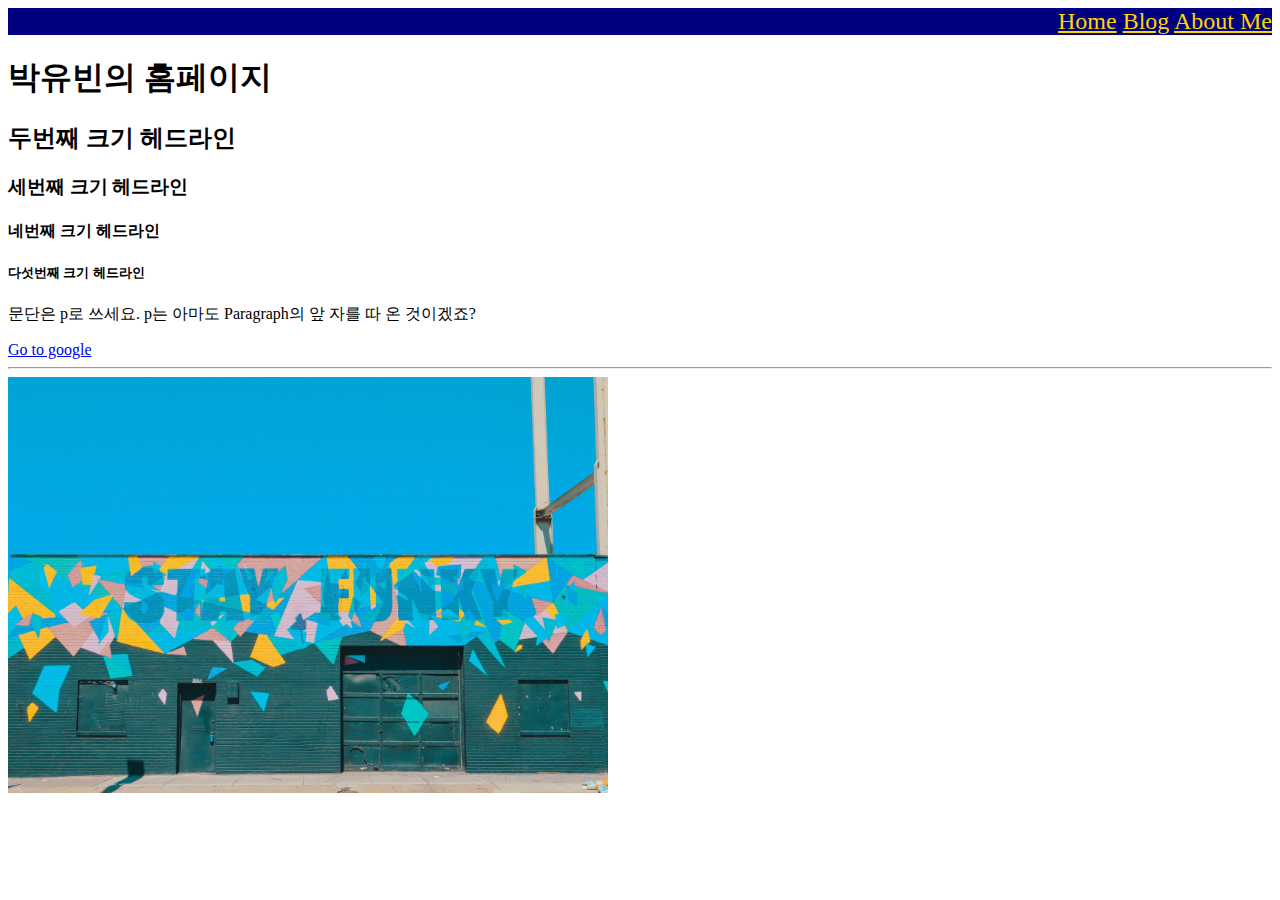
<file: index.html>
<!DOCTYPE html>
<html>

<head>
    <title>박유빈의 홈페이지-타이틀</title>
    <link href="./practice.css"rel="stylesheet"type="text/css">
<body>
    <nav>
        <a href="./index.html">Home</a>
        <a href="./blog_list.html">Blog</a>
        <a href="./about_me.html">About Me</a>
    </nav>

    <h1>박유빈의 홈페이지</h1>
    <h2>두번째 크기 헤드라인</h2>
    <h3>세번째 크기 헤드라인</h3>
    <h4>네번째 크기 헤드라인</h4>
    <h5>다섯번째 크기 헤드라인</h5>

    <p>문단은 p로 쓰세요. p는 아마도 Paragraph의 앞 자를 따 온 것이겠죠?</p>
    <a href="https://www.google.com">Go to google</a>
    <hr />
    <img src="./images/stay_funky.jpg" width="600px">

</body>
<script src="https://code.jquery.com/jquery-3.5.1.slim.min.js" integrity="sha384-DfXdz2htPH0lsSSs5nCTpuj/zy4C+OGpamoFVy38MVBnE+IbbVYUew+OrCXaRkfj" crossorigin="anonymous"></script>
    <script src="https://cdn.jsdelivr.net/npm/popper.js@1.16.1/dist/umd/popper.min.js" integrity="sha384-9/reFTGAW83EW2RDu2S0VKaIzap3H66lZH81PoYlFhbGU+6BZp6G7niu735Sk7lN" crossorigin="anonymous"></script>
    <script src="https://cdn.jsdelivr.net/npm/bootstrap@4.5.3/dist/js/bootstrap.min.js" integrity="sha384-w1Q4orYjBQndcko6MimVbzY0tgp4pWB4lZ7lr30WKz0vr/aWKhXdBNmNb5D92v7s" crossorigin="anonymous"></script>
</html>
</file>
<file: practice.css>
nav {background-color: navy; font-size: 150%; text-align: right}
nav a {color:gold}
</file>
